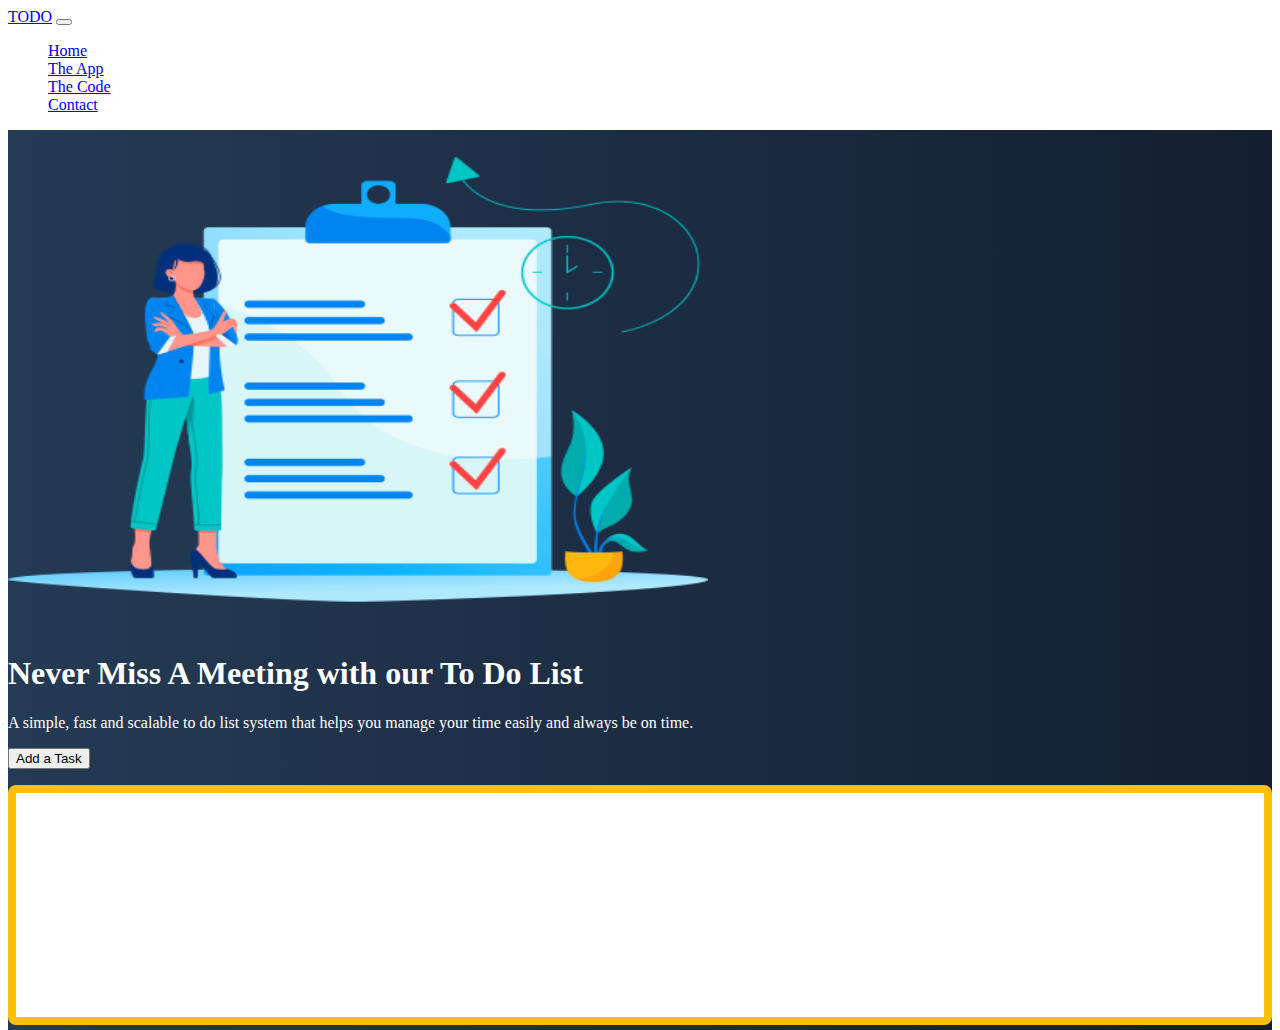
<file: index.html>
<!doctype html>
<html lang="en">

<head>
    <title>Project1 V2</title>
    <!-- Required meta tags -->
    <meta charset="utf-8">
    <meta name="viewport" content="width=device-width, initial-scale=1, shrink-to-fit=no">

    <!-- Bootstrap CSS -->
    <link href="https://cdn.jsdelivr.net/npm/bootstrap@5.0.0/dist/css/bootstrap.min.css" rel="stylesheet"
        integrity="sha384-wEmeIV1mKuiNpC+IOBjI7aAzPcEZeedi5yW5f2yOq55WWLwNGmvvx4Um1vskeMj0" crossorigin="anonymous">

   <link href="css/site.css" rel="stylesheet">
</head>

<body>
    <nav class="navbar navbar-expand-md navbar-dark fixed-top">
        <div class="container-fluid">
            <a class="navbar-brand" href="#">TODO</a>
            <button class="navbar-toggler" type="button" data-bs-toggle="collapse" data-bs-target="#navbarCollapse"
                aria-controls="navbarCollapse" aria-expanded="false" aria-label="Toggle navigation">
                <span class="navbar-toggler-icon"></span>
            </button>
            <div class="collapse navbar-collapse" id="navbarCollapse">
                <ul class="navbar-nav me-auto mb-2 mb-md-0">
                    <li class="nav-item">
                        <a class="nav-link" aria-current="page" href="index.html">Home</a>
                    </li>
                    <li class="nav-item">
                        <a class="nav-link" href="#">The App</a>
                    </li>
                    <li class="nav-item">
                        <a class="nav-link" href="#">The Code</a>
                    </li>
                    <li class="nav-item">
                        <a class="nav-link" href="contact.html">Contact</a>
                    </li>
                </ul>
            </div>
        </div>
    </nav>
    <!-- ======= Hero Section ======= -->
    <main id="hero">
        <div class="container col-xxl-8 px-4 py-5">
            <div class="row flex-lg-row-reverse align-items-center g-5 py-5">
                <div class="col-10 col-sm-8 col-lg-6">
                    <img src="img/ToDoList.png"
                        class="d-block mx-lg-auto img-fluid" alt="Bootstrap Themes" width="700" height="500"
                        loading="lazy">
                </div>
                <div class="col-lg-6">
                    <h1 class="display-5 fw-bold lh-1 mb-3">Never Miss A Meeting with our To Do List</h1>
                    <p class="lead">A simple, fast and scalable to do list system that helps you manage your time easily
                        and always be on time.
                    </p>
                    <div class="d-grid gap-2 d-md-flex justify-content-md-start">
                        <button type="button" class="btn btn-warning btn-lg px-4 me-md-2"
                            onclick="addTask()"
                        >Add a Task</button> 
                    </div>

                    <div class="taskContainer off-bottom" id="taskItems">
                        <div class="scrollbox">
                          <ul id="list" class="list list-group"></ul>
                        </div>
                    </div>
                </div>
            </div>
        </div>
    </main>
    <!-- Bootstrap JS -->
    <script src="https://cdn.jsdelivr.net/npm/bootstrap@5.0.0/dist/js/bootstrap.bundle.min.js"
        integrity="sha384-p34f1UUtsS3wqzfto5wAAmdvj+osOnFyQFpp4Ua3gs/ZVWx6oOypYoCJhGGScy+8" crossorigin="anonymous">
    </script>

    <script src="js/site.js"></script>
</body>

</html>
</file>
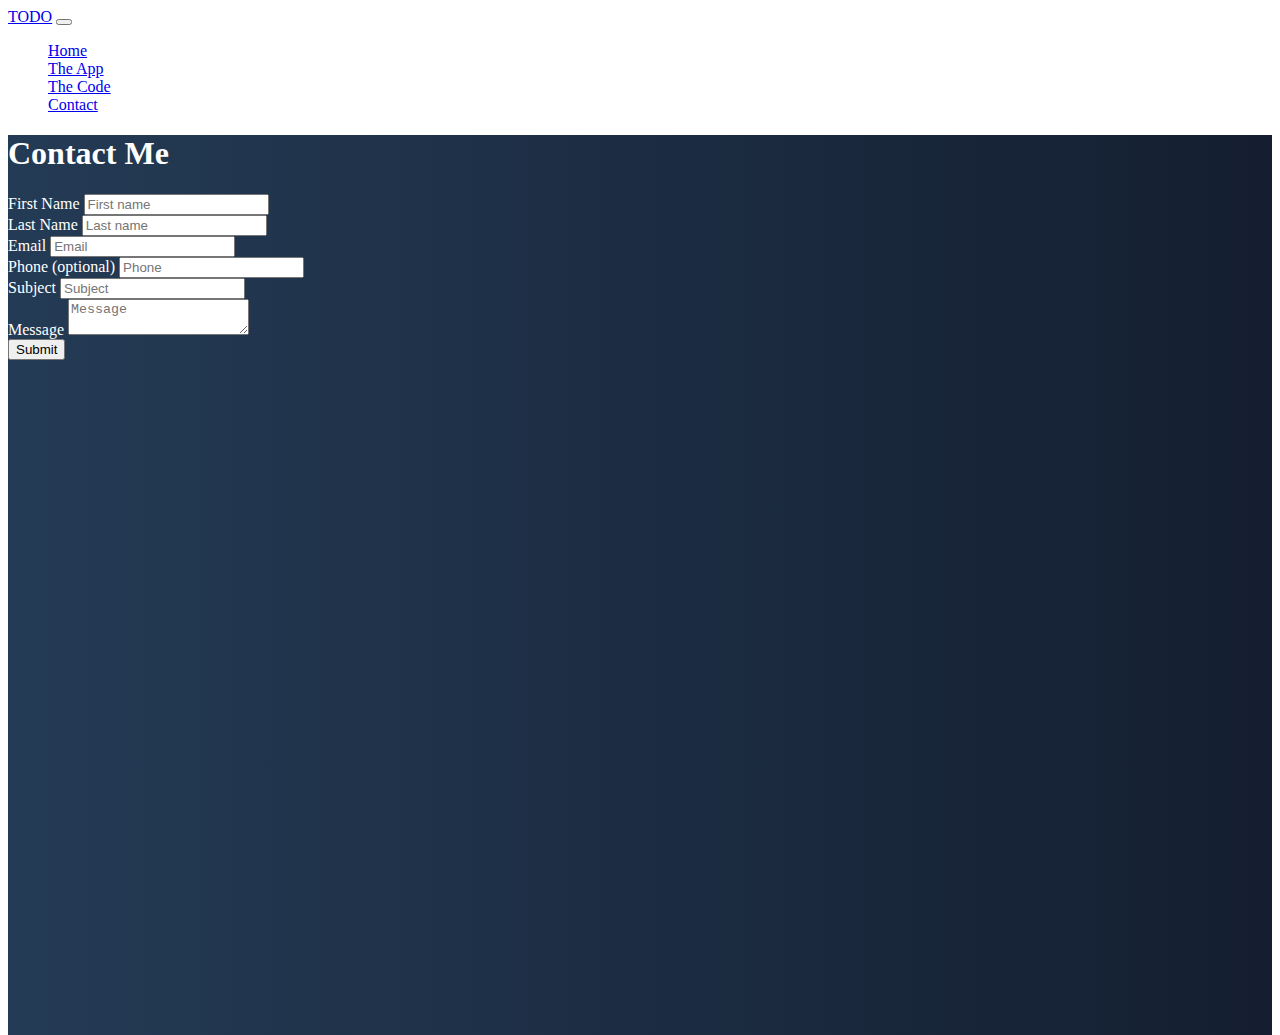
<file: contact.html>
<!doctype html>
<html lang="en">

<head>
    <title>First Project V2</title>
    <!-- Required meta tags -->
    <meta charset="utf-8">
    <meta name="viewport" content="width=device-width, initial-scale=1, shrink-to-fit=no">

    <!-- Bootstrap CSS -->
    <link href="https://cdn.jsdelivr.net/npm/bootstrap@5.0.0/dist/css/bootstrap.min.css" rel="stylesheet"
        integrity="sha384-wEmeIV1mKuiNpC+IOBjI7aAzPcEZeedi5yW5f2yOq55WWLwNGmvvx4Um1vskeMj0" crossorigin="anonymous">

     <link href="css/site.css" rel="stylesheet">
</head>

<body>
    <nav class="navbar navbar-expand-md navbar-dark fixed-top">
        <div class="container-fluid">
            <a class="navbar-brand" href="#">TODO</a>
            <button class="navbar-toggler" type="button" data-bs-toggle="collapse" data-bs-target="#navbarCollapse"
                aria-controls="navbarCollapse" aria-expanded="false" aria-label="Toggle navigation">
                <span class="navbar-toggler-icon"></span>
            </button>
            <div class="collapse navbar-collapse" id="navbarCollapse">
                <ul class="navbar-nav me-auto mb-2 mb-md-0">
                    <li class="nav-item">
                        <a class="nav-link active" aria-current="page" href="index.html">Home</a>
                    </li>
                    <li class="nav-item">
                        <a class="nav-link" href="#">The App</a>
                    </li>
                    <li class="nav-item">
                        <a class="nav-link" href="#">The Code</a>
                    </li>
                    <li class="nav-item">
                        <a class="nav-link" href="contact.html">Contact</a>
                    </li>
                </ul>
            </div>
        </div>
    </nav>
    <!-- ======= Hero Section ======= -->
    <main id="hero">
        <div class="container col-xxl-8 px-4 py-5">
             <h1 class="text-center mb-3">Contact Me</h1>
             <form name="todo_app_contact_form" method="POST" data-netlify-recaptcha="true" data-netlify="true">
                 <div class="row mb-1">
                     <div class="col">
                         <label class="form-label">First Name</label>
                         <input type="text" name="firstName" class="form-control" placeholder="First name"
                             aria-label="First name" required>
                     </div>
                     <div class="col">
                         <label class="form-label">Last Name</label>
                         <input type="text" name="lastName" class="form-control" placeholder="Last name"
                             aria-label="Last name" required>
                     </div>
                 </div>
                 <div class="row mb-1">
                     <div class="col">
                         <label class="form-label">Email</label>
                         <input type="email" name="email" class="form-control" placeholder="Email"
                             aria-label="Email" required>
                     </div>
                     <div class="col">
                         <label class="form-label">Phone (optional)</label>
                         <input type="text" name="phone" class="form-control" placeholder="Phone"
                             aria-label="Phone">
                     </div>
                 </div>
                 <div class="row mb-1">
                     <div class="col">
                         <label class="form-label">Subject</label>
                         <input type="text" name="subject" class="form-control" placeholder="Subject"
                             aria-label="Subject" required>
                     </div>
                 </div>
                 <div class="row mb-1">
                     <div class="col">
                         <label class="form-label">Message</label>
                         <textarea type="text" name="message" class="form-control" placeholder="Message"
                             aria-label="Message" required></textarea>
                     </div>
                 </div>
                 <div data-netlify-recaptcha="true"></div>
                 <button type="submit" class="btn btn-primary mt-2">Submit</button>
             </form>
        </div>
    </main>
    <!-- Bootstrap JS -->
    <script src="https://cdn.jsdelivr.net/npm/bootstrap@5.0.0/dist/js/bootstrap.bundle.min.js"
        integrity="sha384-p34f1UUtsS3wqzfto5wAAmdvj+osOnFyQFpp4Ua3gs/ZVWx6oOypYoCJhGGScy+8" crossorigin="anonymous">
    </script>
</body>

</html>
</file>
<file: css/site.css>
body,html {
    color: white;
    height: 100%;
}

#hero {
    min-height: 100vh;
    background: #141E30;
    /* fallback for old browsers */
    background: -webkit-linear-gradient(to right, #243B55, #141E30);
    /* Chrome 10-25, Safari 5.1-6 */
    background: linear-gradient(to right, #243B55, #141E30);
    /* W3C, IE 10+/ Edge, Firefox 16+, Chrome 26+, Opera 12+, Safari 7+ */
}

.taskContainer {
    background-color: white;
    border: solid .5em #ffc107;
    border-radius: .5em;
    box-sizing: border-box;
    flex: 0 0 30%;
    height: 240px;
    margin-top: 1em;
    overflow: auto;
}


#taskItems {
    overflow: hidden;
    position: relative;

}

#taskItems .scrollbox {
    height: 100%;
    overflow: auto;
}


.list {
    list-style: none;
    margin: 0;
    padding: 0;
}

.item {
    background-color: lightgray;
    color: #212121;
    margin: .25em;
    padding: .5em;
}
</file>
